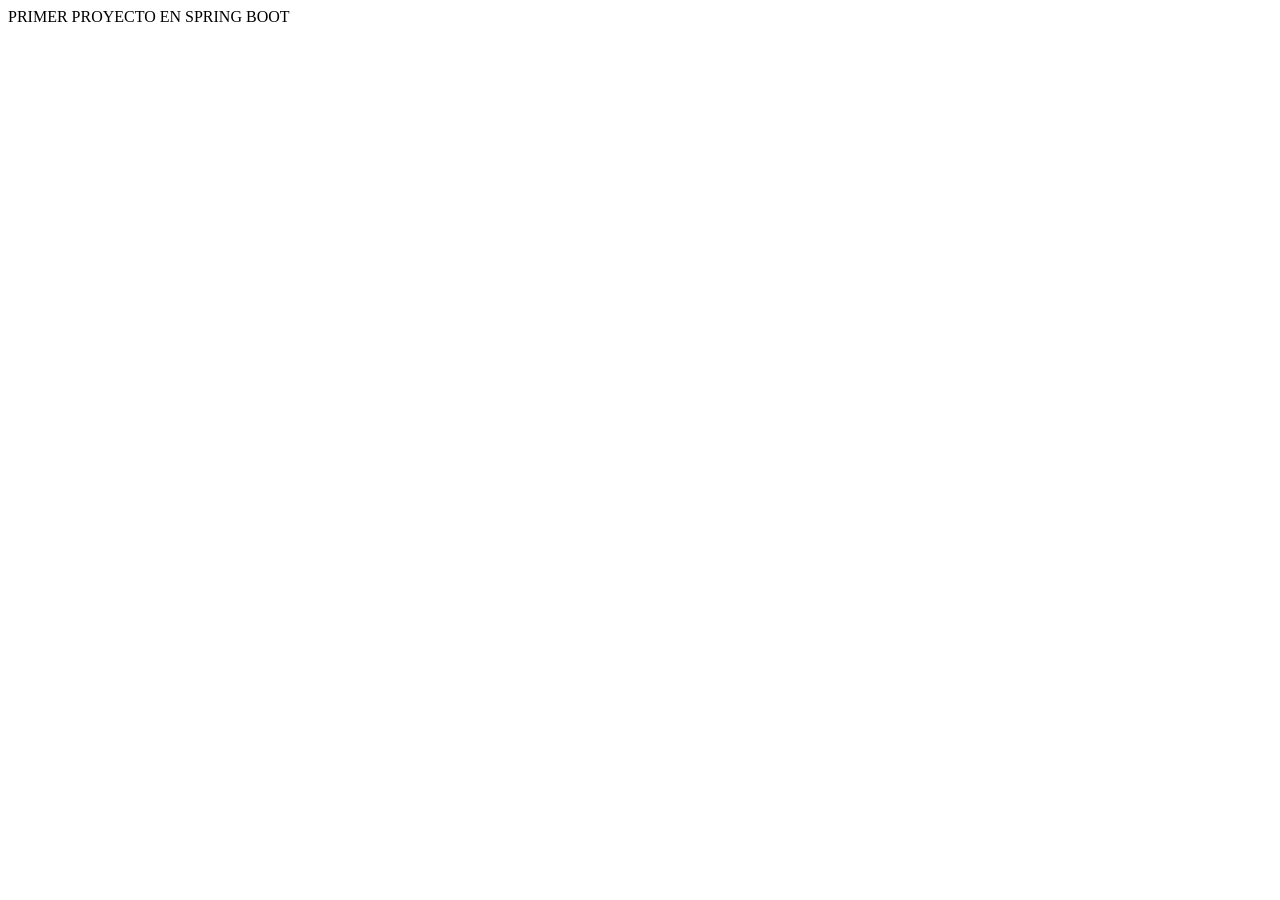
<file: sistemaautogestion/src/main/resources/templates/index.html>
<!DOCTYPE html>
<!--
Click nbfs://nbhost/SystemFileSystem/Templates/Licenses/license-default.txt to change this license
Click nbfs://nbhost/SystemFileSystem/Templates/Other/html.html to edit this template
-->
<html>
    <head>
        <title>TODO supply a title</title>
        <meta charset="UTF-8">
        <meta name="viewport" content="width=device-width, initial-scale=1.0">
    </head>
    <body>
        <div>PRIMER PROYECTO EN SPRING BOOT</div>
    </body>
</html>
</file>
